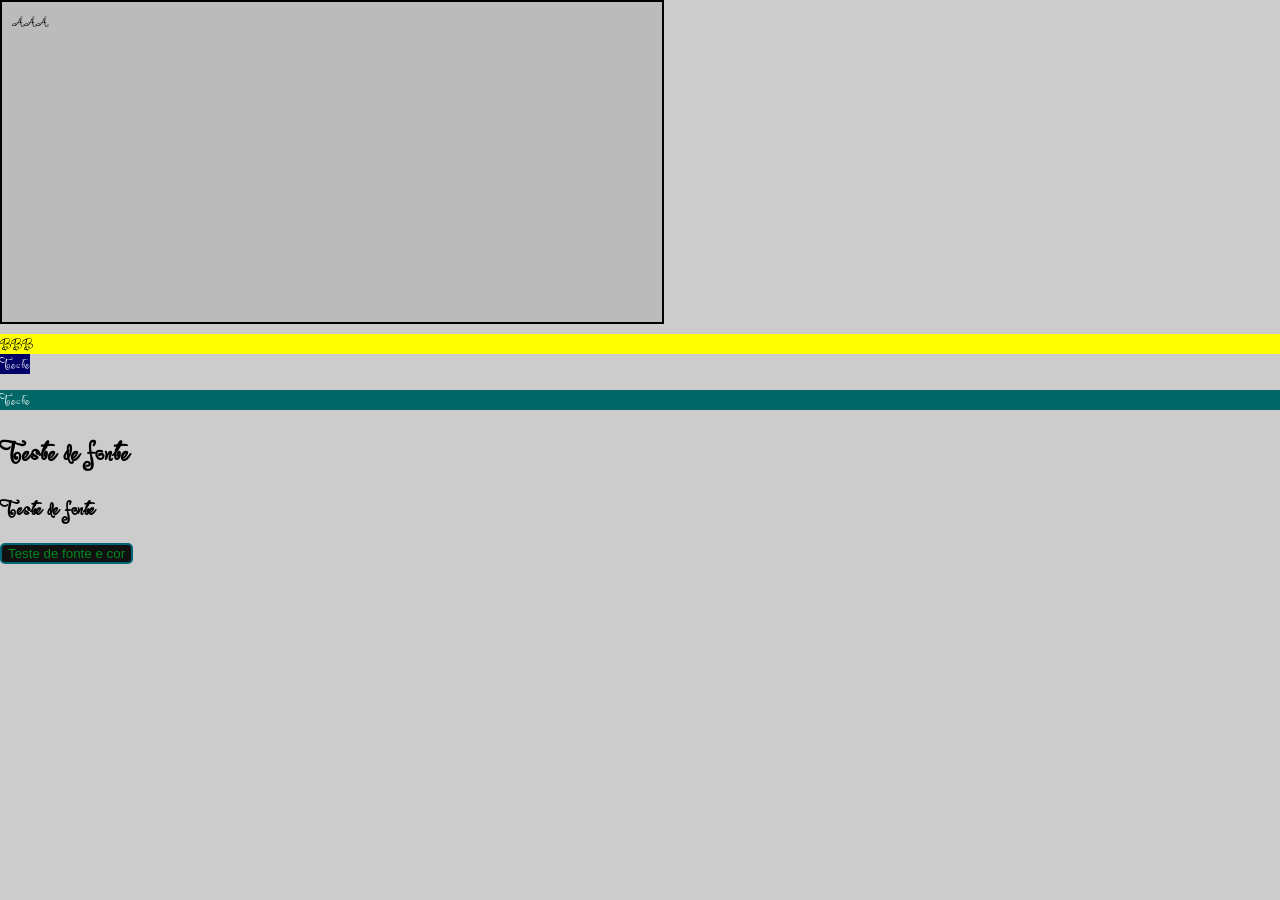
<file: index.html>
<!DOCTYPE html>
<html lang="pt-br">
<head>
    <meta charset="UTF-8">
    <meta name="viewport" content="width=device-width, initial-scale=1.0">
    <title>CSS Learning</title>
    <link rel="stylesheet" href="style.css">
</head>
<body>
    <div class="box1">
        AAA
    </div>
    <div class="box2">
        BBB
    </div>

    <span>Teste</span>

    <p>Teste</p>

    <h1>Teste de fonte</h1>
    
    <h2>Teste de fonte</h2>

    <button>Teste de fonte e cor</button>
</body>
</html>
</file>
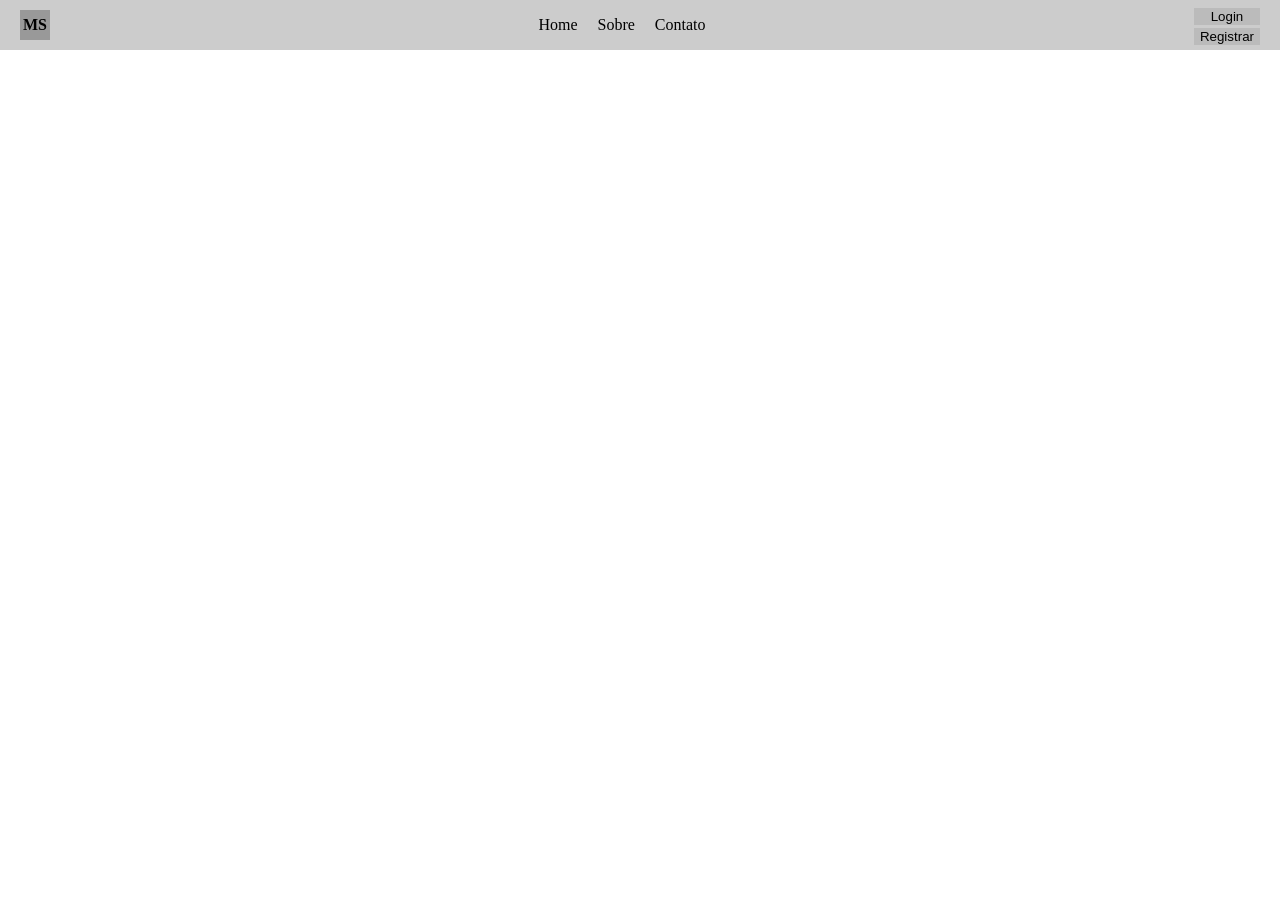
<file: flexbox/index.html>
<!DOCTYPE html>
<html lang="pt-br">
<head>
    <meta charset="UTF-8">
    <meta name="viewport" content="width=device-width, initial-scale=1.0">
    <title>Document</title>
    <link rel="stylesheet" href="style.css">
</head>
<body>
    <nav>
        <div class="logo">MS</div>
        <ul>
            <li>Home</li>
            <li>Sobre</li>
            <li>Contato</li>
        </ul>
        <div class="buttons">
            <button>Login</button>
            <button>Registrar</button>
        </div>
    </nav>
</body>
</html>
</file>
<file: style.css>
@import url('https://fonts.googleapis.com/css2?family=Ole&display=swap');

:root {
    --fundo: #CCC;
    --fonte: #000;
}

body {
    box-sizing: border-box;
    margin: 0;
    padding: 0;
    font-family: "Ole", cursive;
    font-weight: 400;
    font-style: normal;;
    background-color: var(--fundo);
    color: var(--fonte);
}
    
.box1 {
    background-color: #BBB;
    border: 2px solid black;
    margin-bottom: 10px;
    padding: 10px;
    width: 50%;
    height: 300px;
}

.box2 {
    background-color: #FF0;
}

span {
    background-color: #000066;
    color: #FFF;
}

p {
    background-color: #006666;
    color: #FFF;
} 

button {
    background-color: #111;
    color: #082;
    border: 2px solid #067;
    border-radius: 5px;
}
</file>
<file: flexbox/style.css>
body { 
    padding: 0;
    margin: 0;
    box-sizing: border-box;
}

nav {
    background-color: #CCC;
    display: flex;
    justify-content: space-between;
    height: 50px;
    align-items: center;
    padding-left: 20px;
    padding-right: 20px;
    }

nav .logo {
    background-color: #999;
    font-weight: bold;
    width: 30px;
    height: 30px;
    display: flex;
    justify-content: center;
    align-items: center;
}

nav ul {
    margin: 0;
    list-style: none;
    padding: 0;
    gap: 20px;
    display: flex;
    
}

nav .buttons {
    display: none
}

nav .buttons button {
    margin-top: 3px;
    background-color: #BBB;
    color: #000;
    border: none;
}

@media (width > 500px) {
    nav .buttons {
    display: flex;
    flex-direction: column;
}
}
</file>
